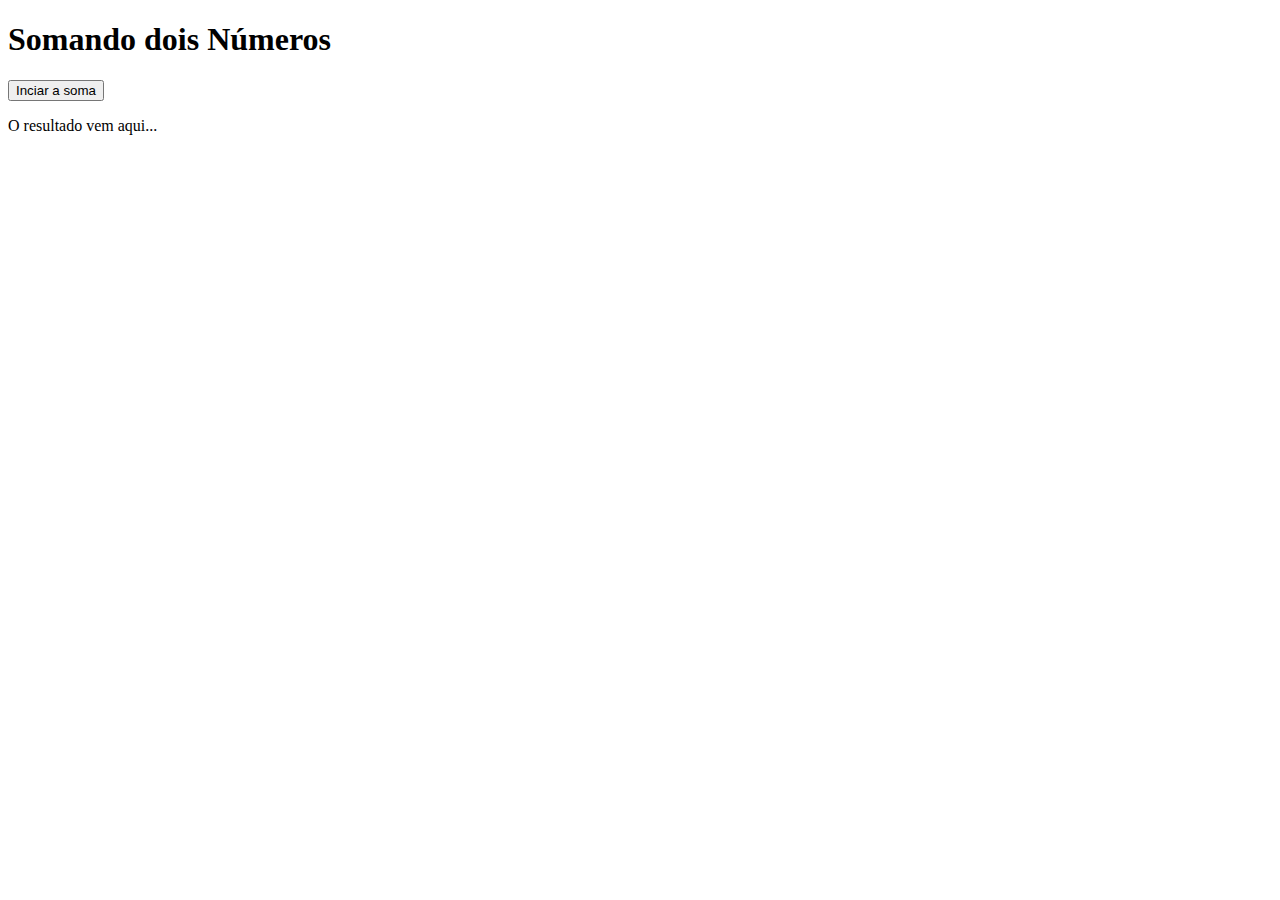
<file: exercicio1.html/exercicio1.html>
<!DOCTYPE html>
<html lang="en">
<head>
    <meta charset="UTF-8">
    <meta name="viewport" content="width=device-width, initial-scale=1.0">
    <title>exercício 1</title>
</head>
<body>
    <h1>Somando dois Números</h1>
    <button onclick="somar()">Inciar a soma</button>
    <div id="resultado">
        <p>O resultado vem aqui...</p>
    </div>
    <script src="scritpt.js"></script>
</body>
</html>
</file>
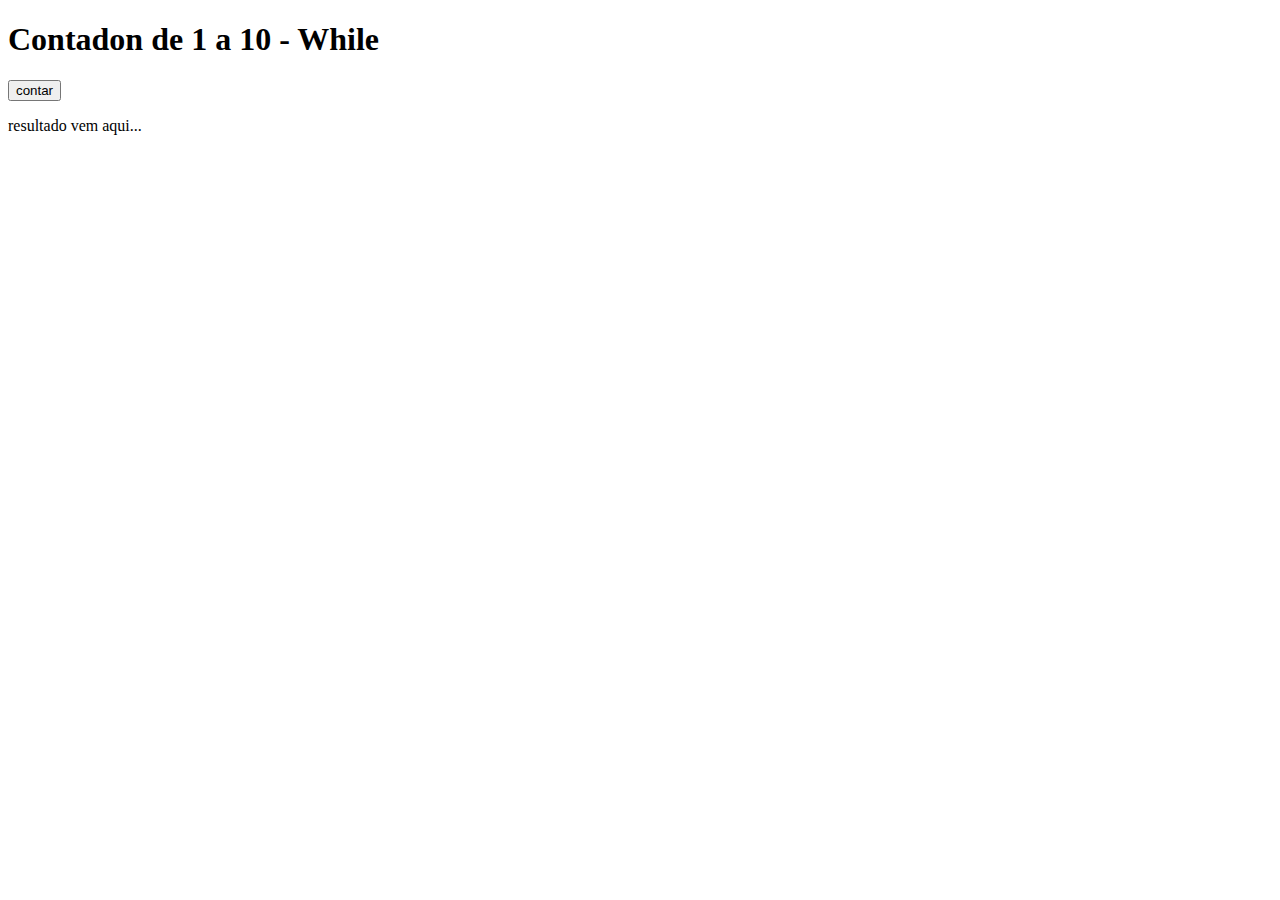
<file: exercicio10/exercicio10.html>
<!DOCTYPE html>
<html lang="en">
<head>
    <meta charset="UTF-8">
    <meta name="viewport" content="width=device-width, initial-scale=1.0">
    <title>exercicio 10</title>
</head>
<body>
    <h1>Contadon de 1 a 10 - While</h1>
    <button onclick="contar ()">contar</button>
    <div id="resultado">
        <P>resultado vem aqui...</P>
    </div>
    <script src="script10.js"></script>
</body>
</html>
</file>
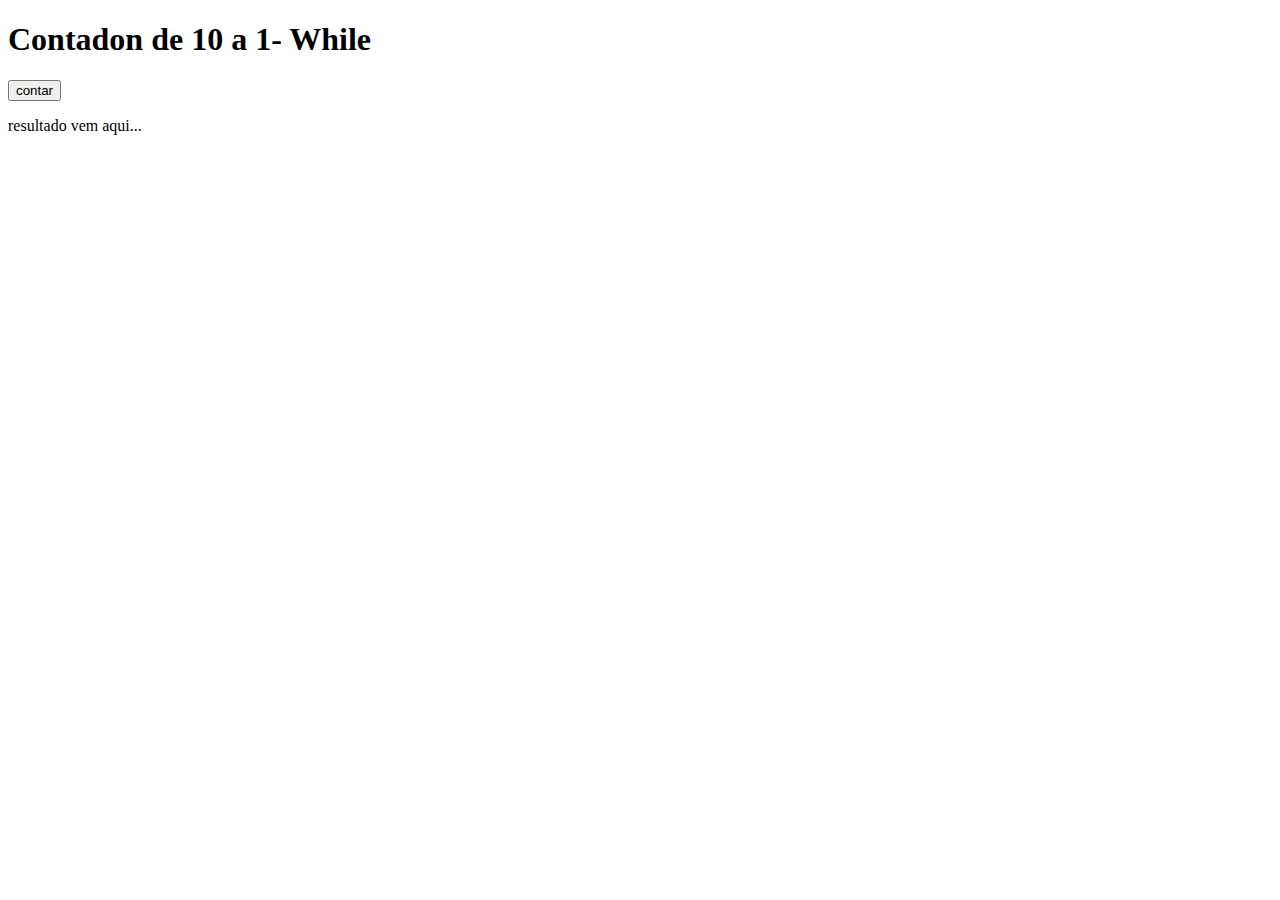
<file: exercicio11/exercicio11.html>
<!DOCTYPE html>
<html lang="en">
<head>
    <meta charset="UTF-8">
    <meta name="viewport" content="width=device-width, initial-scale=1.0">
    <title>exercicio 11</title>
</head>
<body>
    <h1>Contadon de 10 a 1- While</h1>
    <button onclick="contar ()">contar</button>
    <div id="resultado">
        <P>resultado vem aqui...</P>
    </div>
    <script src="script11.js"></script>
</body>
</html>
</file>
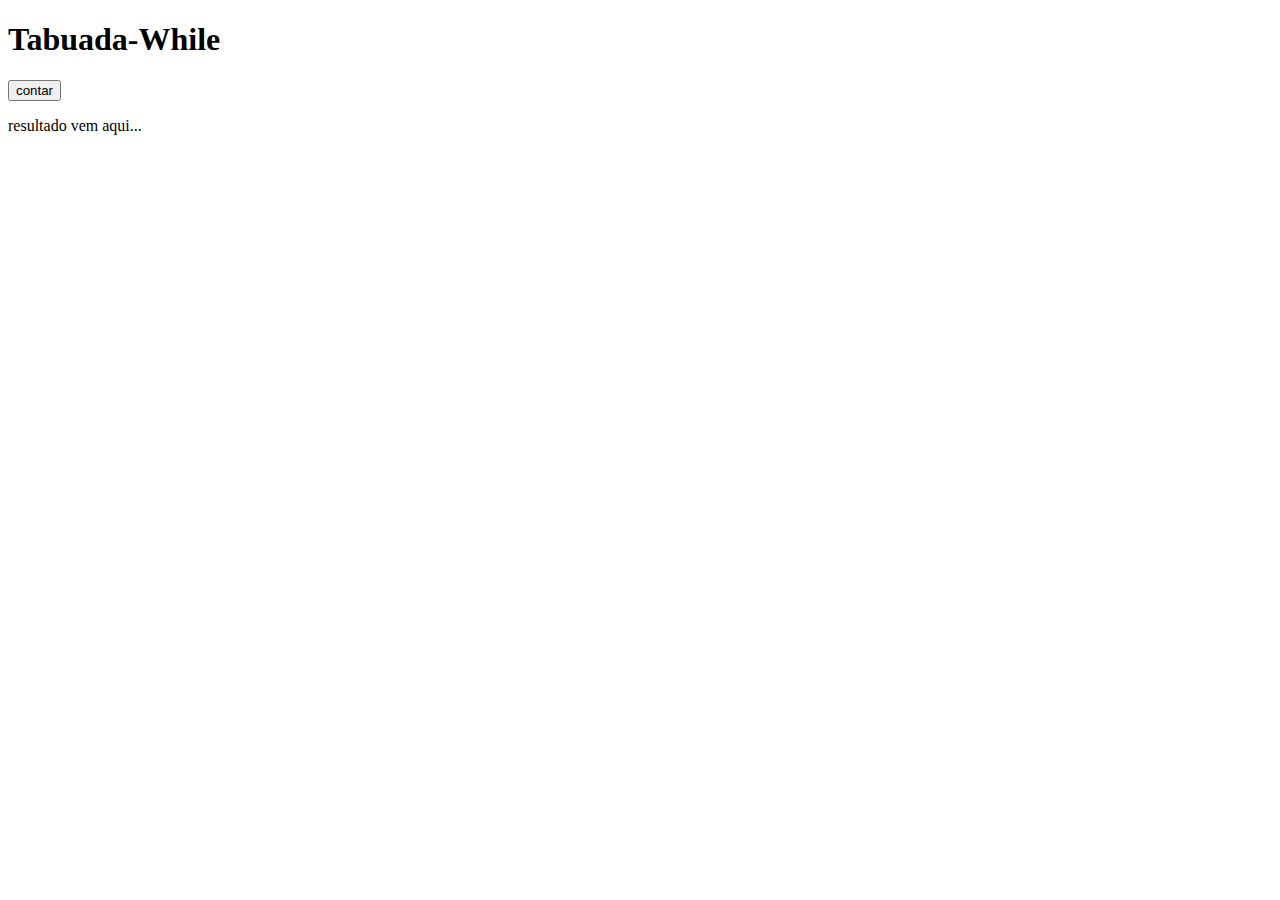
<file: exercicio12/exercicio12.html>
<!DOCTYPE html>
<html lang="en">
<head>
    <meta charset="UTF-8">
    <meta name="viewport" content="width=device-width, initial-scale=1.0">
    <title>exercicio 12</title>
</head>
<body>
    <h1>Tabuada-While</h1>
    <button onclick="tabuada ()">contar</button>
    <div id="resultado">
        <P>resultado vem aqui...</P>
    </div>
    <script src="script12.js"></script>
</body>
</html>
</file>
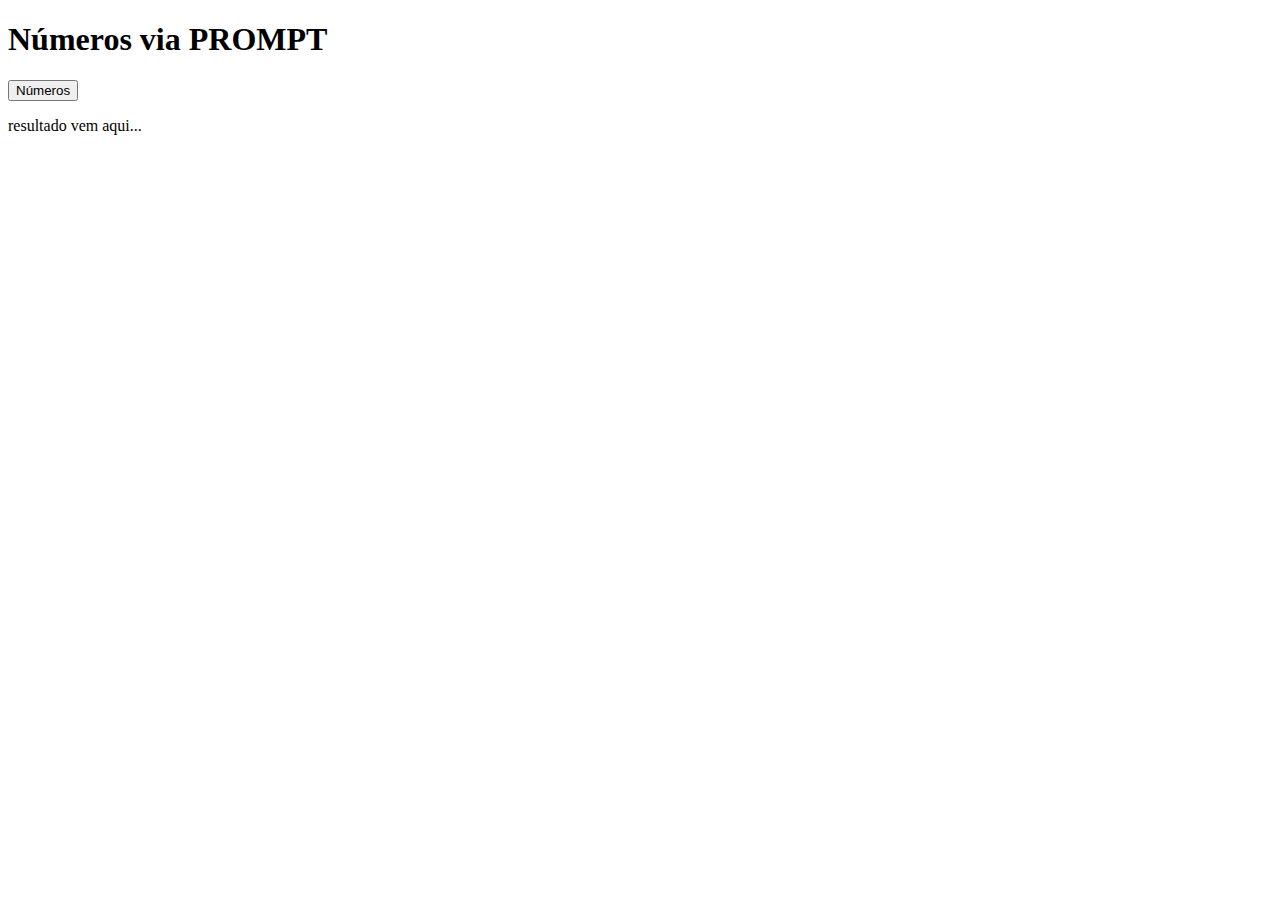
<file: exercicio13/exercicio13.html>
<!DOCTYPE html>
<html lang="en">
<head>
    <meta charset="UTF-8">
    <meta name="viewport" content="width=device-width, initial-scale=1.0">
    <title>exercicio 13</title>
</head>
<body>
    <h1>Números via PROMPT</h1>
    <button onclick="numeros()">Números</button>
    <div id="resultado">
        <P>resultado vem aqui...</P>
    </div>
    <script src="script13.js"></script>
</body>
</html>
</file>
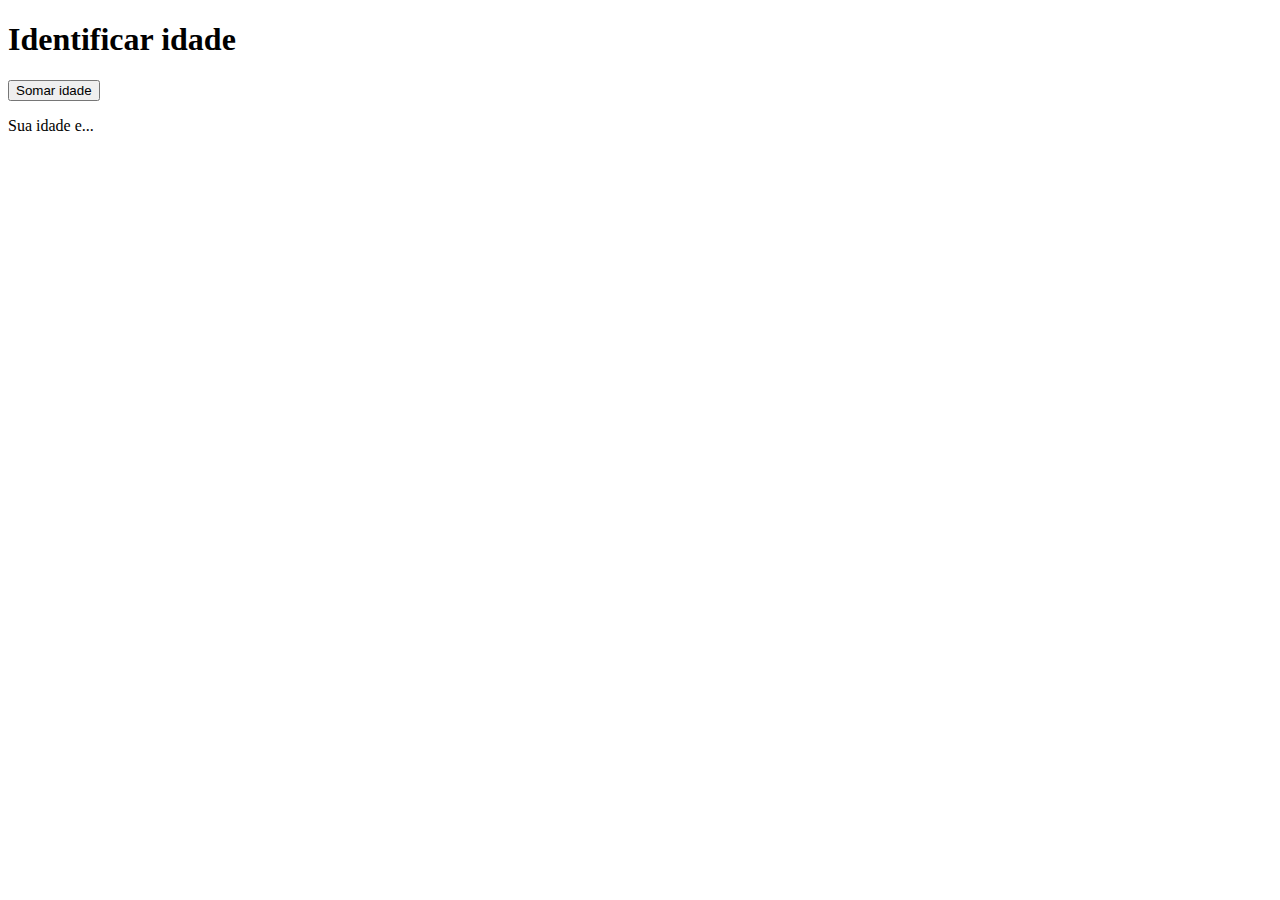
<file: exercicio2/exercicio.html>
<!DOCTYPE html>
<html lang="en">
<head>
    <meta charset="UTF-8">
    <meta name="viewport" content="width=device-width, initial-scale=1.0">
    <title>exercício 2</title>
</head>
<body>
    <h1>Identificar idade</h1>
    <button onclick="somar()">Somar idade</button>
    <div id="resultado">
        <p>Sua idade e...</p>
    </div>
    <script src="script2.js"></script>
</body>
</html>
</file>
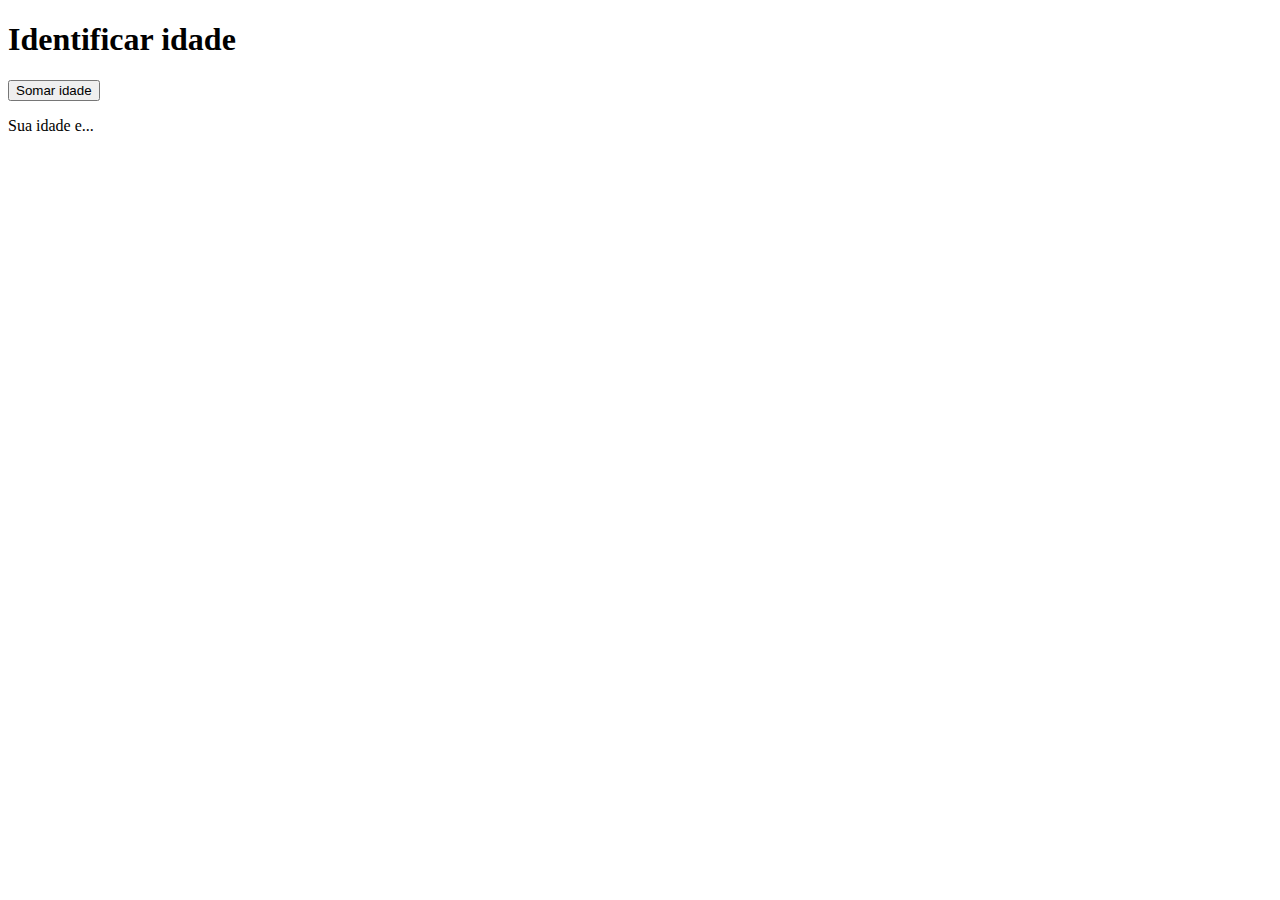
<file: exercicio2/exercicio2.html>
<!DOCTYPE html>
<html lang="en">
<head>
    <meta charset="UTF-8">
    <meta name="viewport" content="width=device-width, initial-scale=1.0">
    <title>exercicio 2</title>
</head>
<body>
    <h1>Identificar idade</h1>
    <button onclick="somar()">Somar idade</button>
    <div id="resultado">
        <p>Sua idade e...</p>
    </div>
    <script src="script2.js"></script>
</body>
</html>
</file>
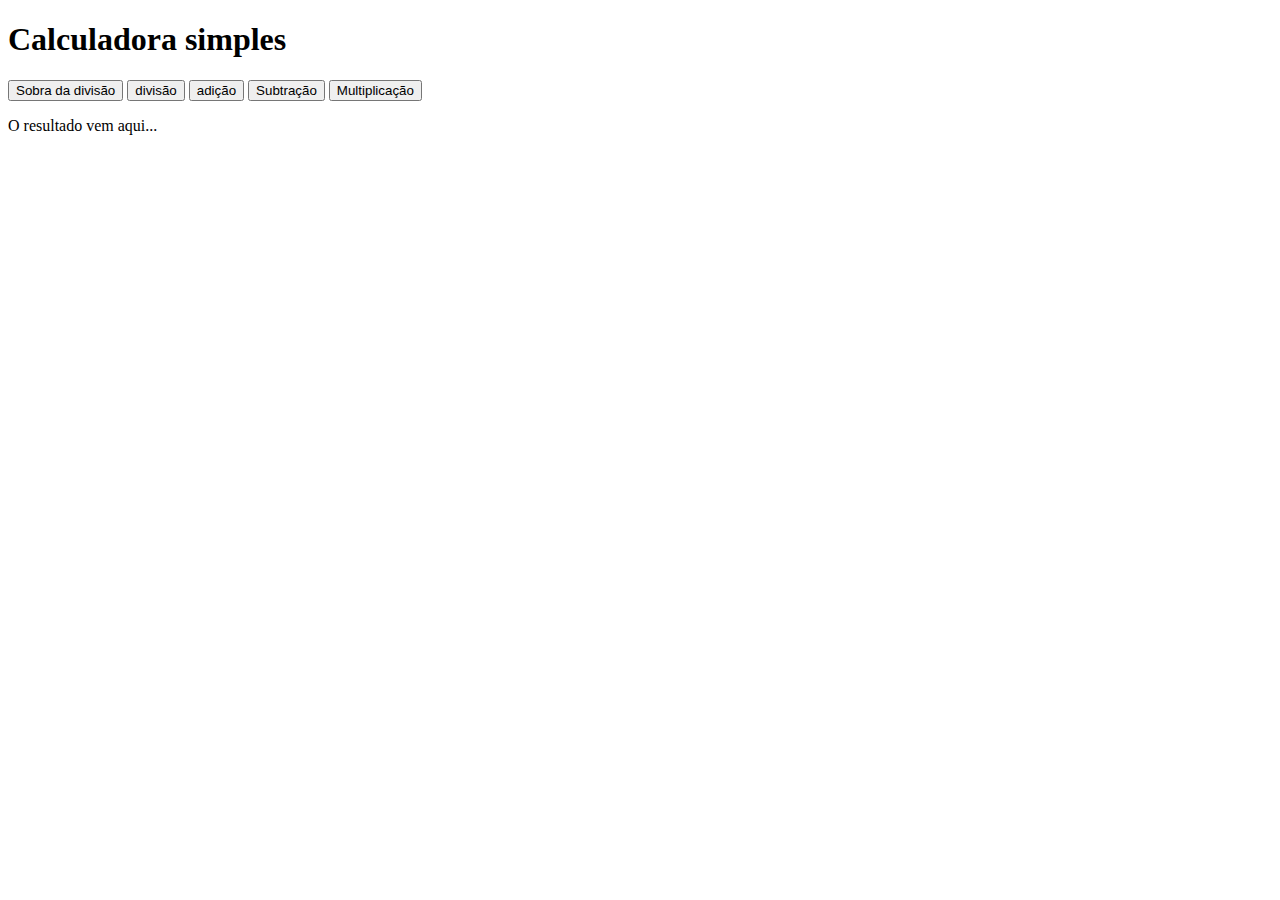
<file: exercicio3/exercicio3.html>
<!DOCTYPE html>
<html lang="en">
<head>
    <meta charset="UTF-8">
    <meta name="viewport" content="width=device-width, initial-scale=1.0">
    <title>exercicio 3</title>
</head>
<body>
    <h1>Calculadora simples</h1>
    <button onclick="sobra()">Sobra da divisão</button>
    <button onclick="divisao()">divisão</button>
    <button onclick="adicao()">adição</button>
    <button onclick="subtracao()">Subtração</button>
    <button onclick="Multiplicacao()">Multiplicação</button> 
    <div id="resultado">
        <P>O resultado vem aqui...</P>
    </div>
    <script src="script3.js"></script>
</body>
</html>
</file>
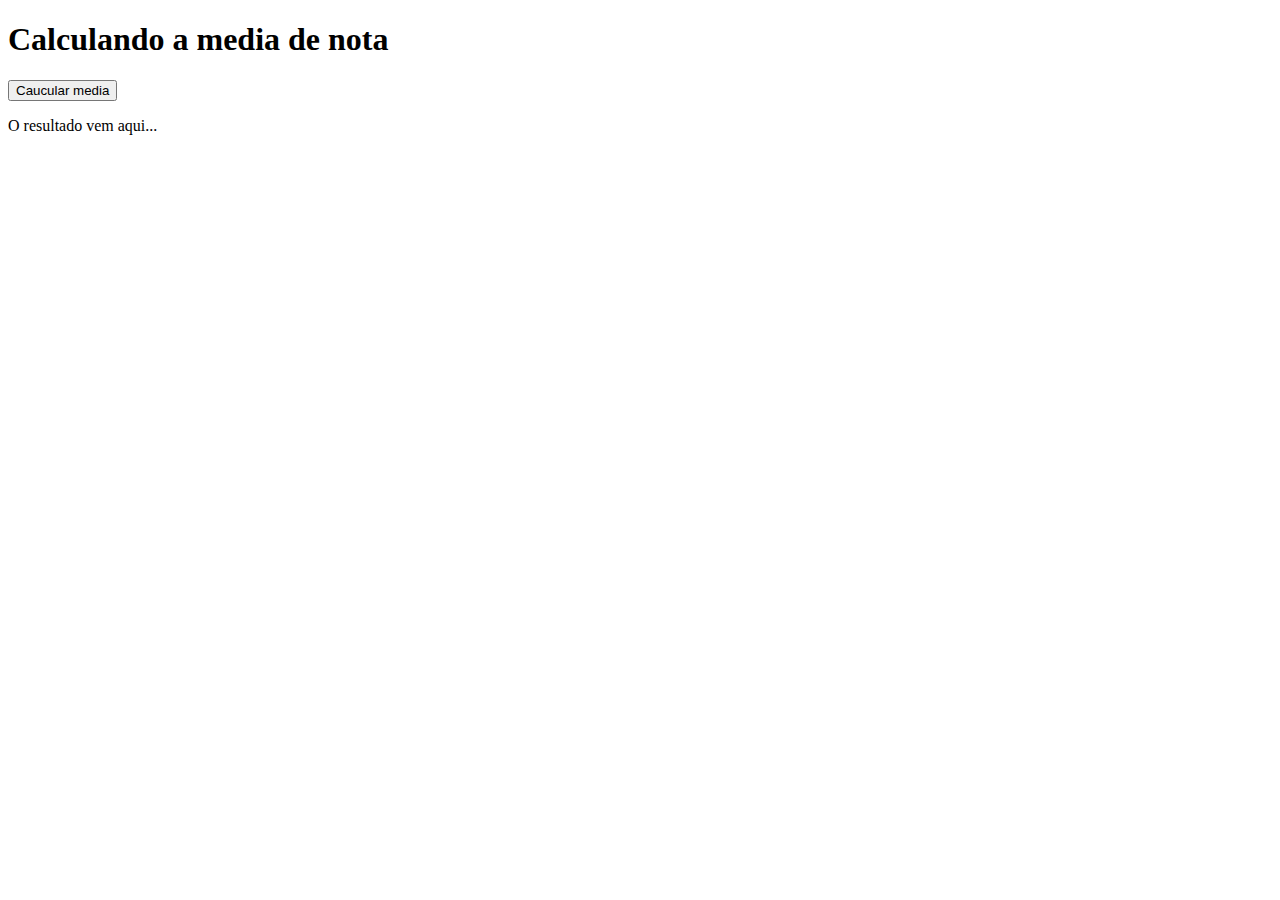
<file: exercicio4/exercicio4.html>
<!DOCTYPE html>
<html lang="en">
<head>
    <meta charset="UTF-8">
    <meta name="viewport" content="width=device-width, initial-scale=1.0">
    <title>exercicio 4</title>
</head>
<body>
    <h1>Calculando a media de nota</h1>
    <button onclick="media()">Caucular media</button>
    <div id="resultado">
        <P>O resultado vem aqui...</P>
    </div>
    <script src="script4.js"></script>
</body>
</html>
</file>
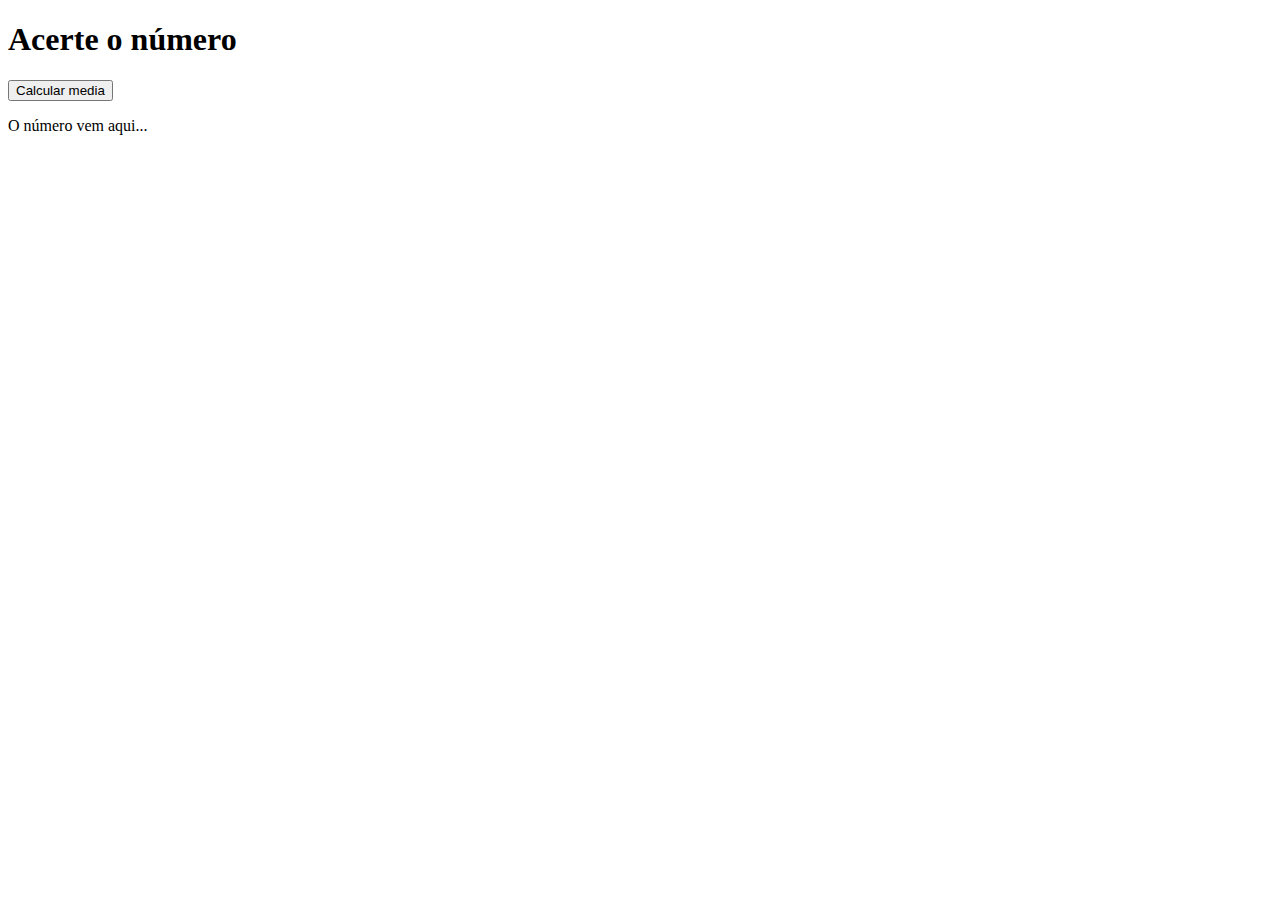
<file: exercicio5/exercicio5.html>
<!DOCTYPE html>
<html lang="en">
<head>
    <meta charset="UTF-8">
    <meta name="viewport" content="width=device-width, initial-scale=1.0">
    <title>exercicio 5</title>
</head>
<body>
    <h1>Acerte o número</h1>
    <button onclick="pensar() ">Calcular media</button>
    <div id="resultado">
        <P>O número vem aqui...</P>
    </div>
    <script src="script5.js"></script>
</body>
</html>
</file>
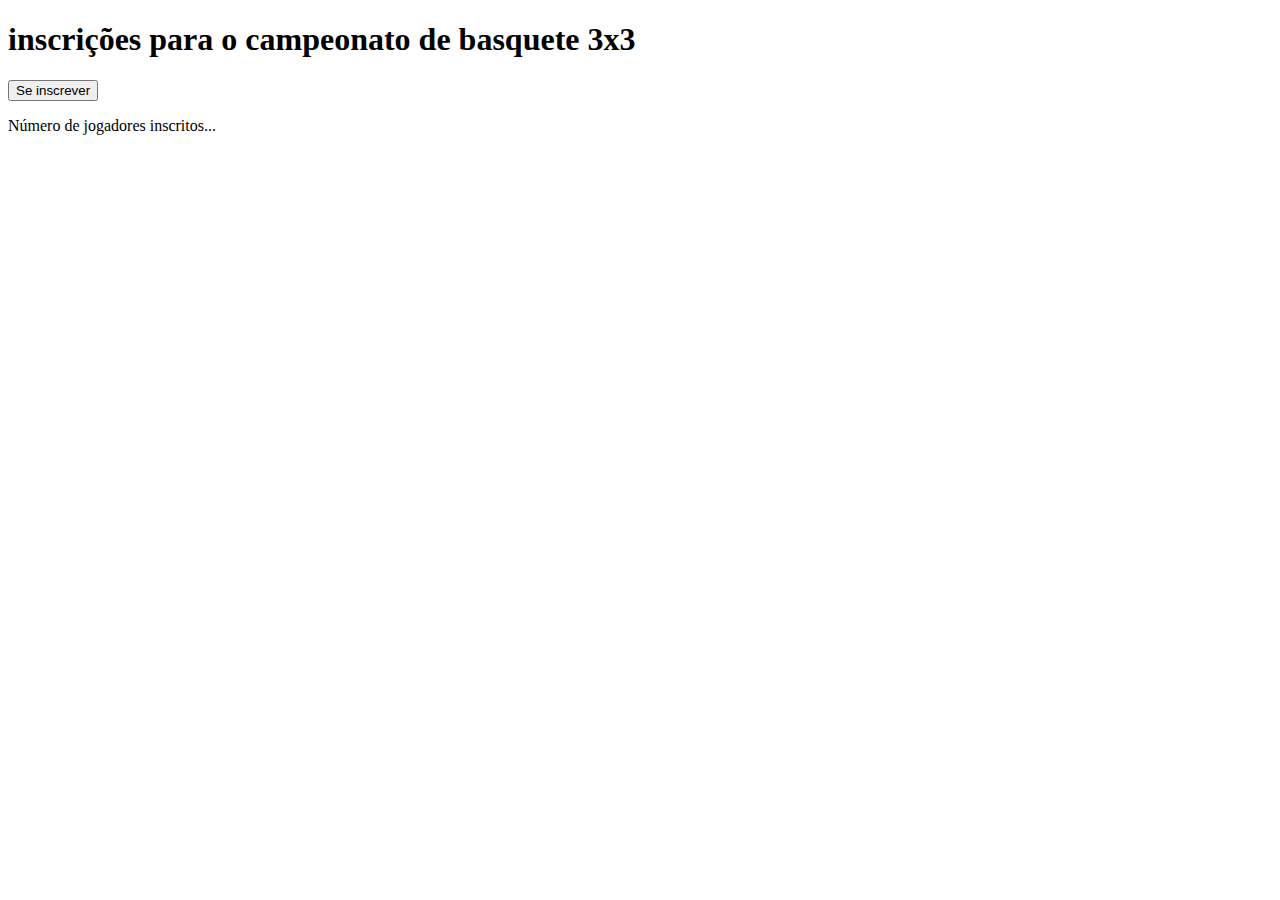
<file: exercicio6/exercicio6.html>
<!DOCTYPE html>
<html lang="en">
<head>
    <meta charset="UTF-8">
    <meta name="viewport" content="width=device-width, initial-scale=1.0">
    <title>exercicio 6</title>
</head>
<body>
    <h1>inscrições para o campeonato de basquete 3x3</h1>
    <button onclick="inscrever ()">Se inscrever</button>
    <div id="resultado">
        <P>Número de jogadores inscritos...</P>
    </div>
    <script src="script6.js"></script>
</body>
</html>
</file>
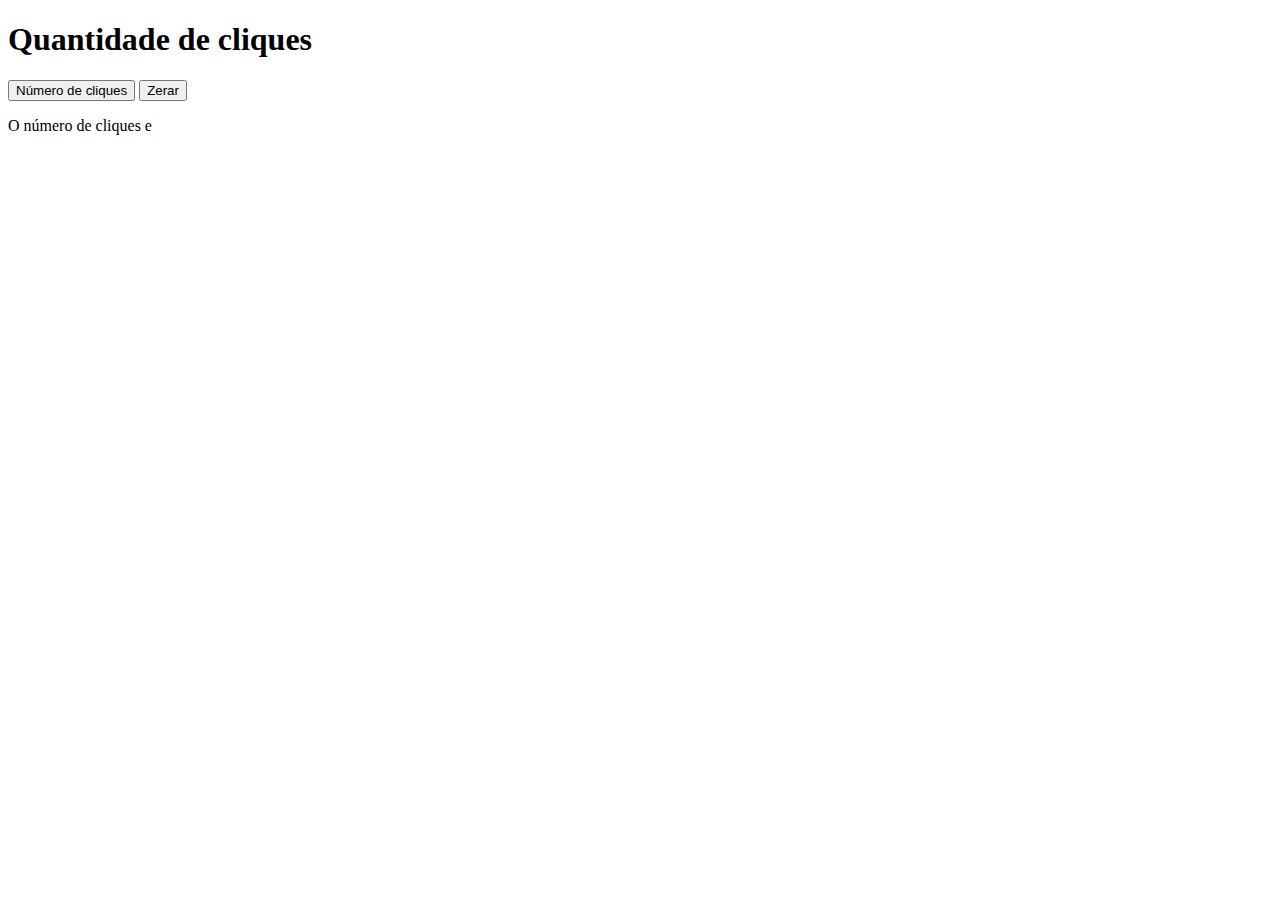
<file: exercicio7/exercicio7.html>
<!DOCTYPE html>
<html lang="en">
<head>
    <meta charset="UTF-8">
    <meta name="viewport" content="width=device-width, initial-scale=1.0">
    <title>exercicio 7</title>
</head>
<body>
    <h1>Quantidade de cliques</h1>
    <button onclick="cliques ()">Número de cliques</button>
    <button onclick="zerar ()">Zerar</button>
    <div id="resultado">
        <P>O número de cliques e</P>
    </div>
    <script src="script7.js"></script>
</body>
</html>
</file>
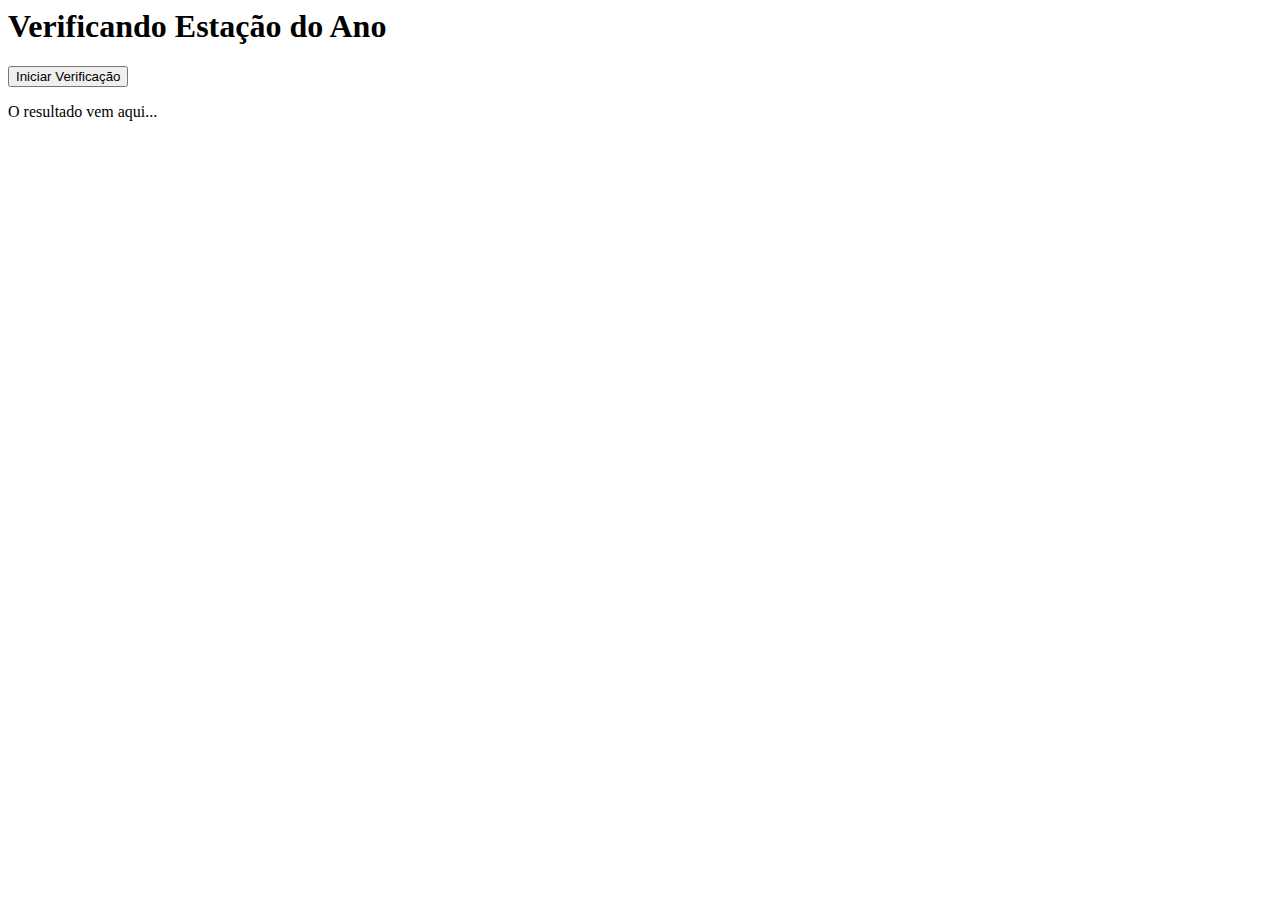
<file: exercicio8/exercicio8.html>
<html lang="en"><head>
    <meta charset="UTF-8">
    <meta name="viewport" content="width=device-width, initial-scale=1.0">
    <title>Exercicio 8</title>
</head>
<body>
    <h1>Verificando Estação do Ano</h1>
    <button onclick="verificarEstacao()">Iniciar Verificação</button>
    <div id="resultado">
        <p>O resultado vem aqui...</p>
    </div>
    <script src="script8.js"></script>


</body></html>
</file>
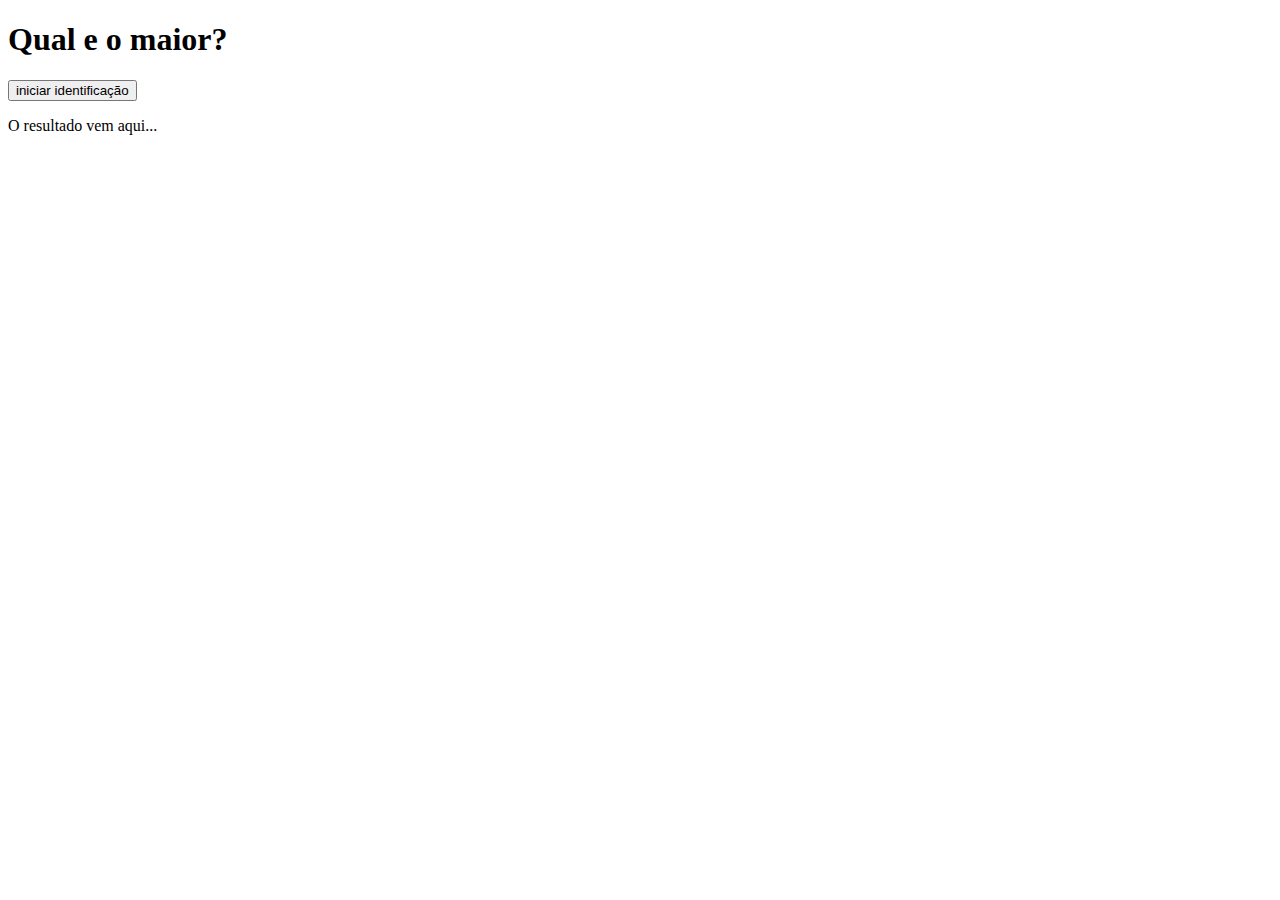
<file: exercicio9/exercicio9.html>
<!DOCTYPE html>
<html lang="en">
<head>
    <meta charset="UTF-8">
    <meta name="viewport" content="width=device-width, initial-scale=1.0">
    <title>exercicio 9</title>
</head>
<body>
    <h1>Qual e o maior?</h1>
    <button onclick="identificar ()">iniciar identificação</button>
    <div id="resultado">
        <P>O resultado vem aqui...</P>
    </div>
    <script src="script9.js"></script>
</body>
</html>
</file>
